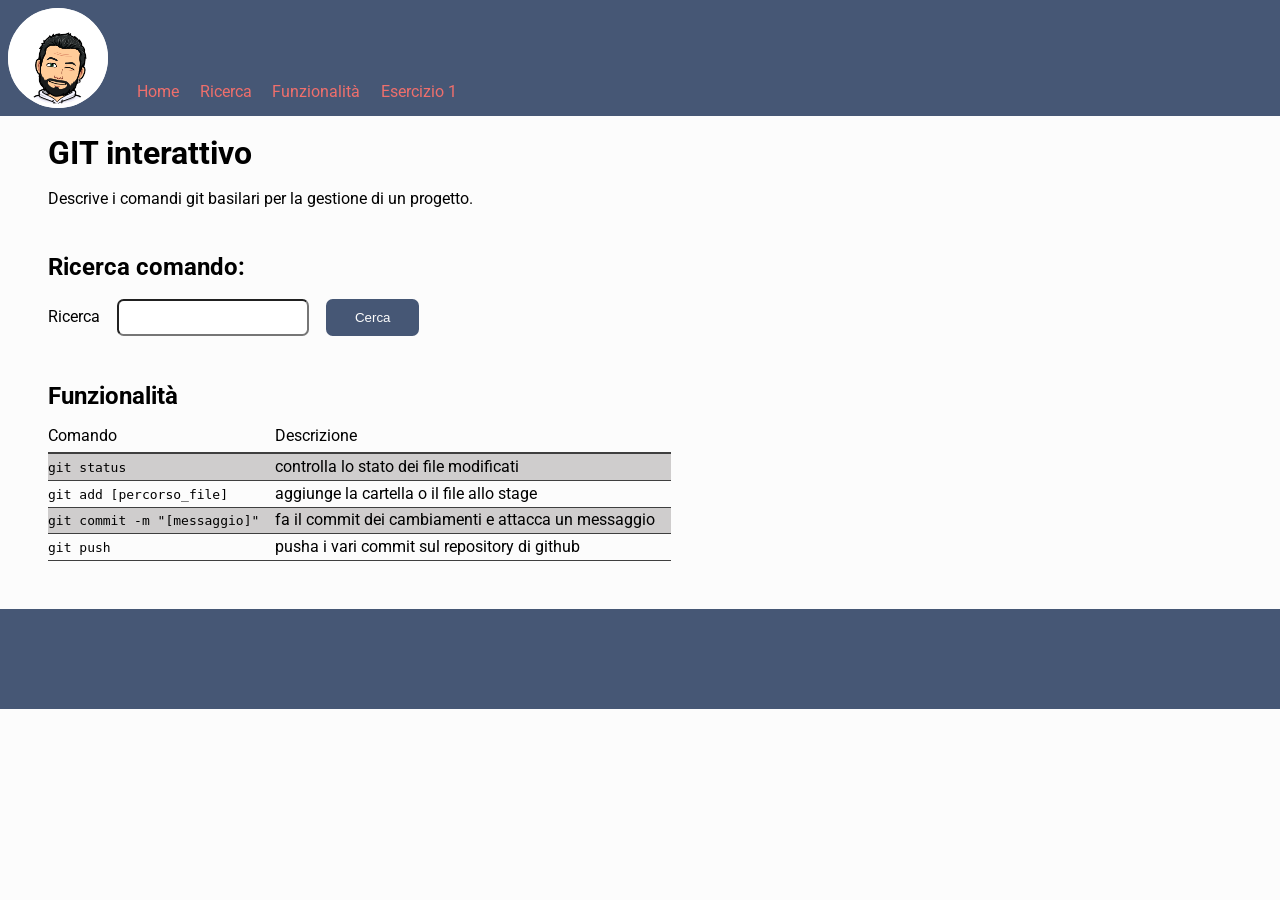
<file: index.html>
<!DOCTYPE html>
<html lang="it">
<head>
  <meta charset="UTF-8">
  <meta name="viewport" content="width=device-width, initial-scale=1.0">
  <!-- styles -->
  <link href="./styles/reset.css" rel="stylesheet">
  <link href="./styles/style.css" rel="stylesheet">
  <title>Nome Progetto</title>
</head>
<body>
  <header class="header">
    <div class="header__logo">
      <a href="index.html" title="vai alla homepage">
        <img src="./assets/images/avatar.png" class="header__logo-image" alt="avatar dell'autore">
      </a>
    </div>
    <nav class="header__navbar">
      <ul>
        <li>
          <a href="index.html" title="vai alla homepage" class="header__navbar-link">Home</a>
        </li>
        <li>
          <a href="#search" title="vai alla sezione ricerca" class="header__navbar-link">Ricerca</a>
        </li>
        <li>
          <a href="#functionality" title="" class="header__navbar-link">Funzionalit&agrave;</a>
        </li>
        <li>
          <a href="./esercizio1.html" title="" class="header__navbar-link">Esercizio 1</a>
        </li>
      </ul>
    </nav>
  </header>
  <main class="main-content">
    <h1>GIT interattivo</h1>
    <p>Descrive i comandi git basilari per la gestione di un progetto.</p>
    <section id="search" class="search">
      <h2>Ricerca comando:</h2>
      <form id="search-form">
        <label for="search-input">Ricerca</label>
        <input type="text" id="search-input" class="search__input">
        <button type="submit" class="search__button">Cerca</button>
      </form>
    </section>
    <section id="functionality">
      <h2>Funzionalità</h2>
      <table>
        <thead class="main__table-header" align="left" >
          <tr>
            <th>Comando</th>
            <th>Descrizione</th>
          </tr>
        </thead>
        <tbody class="main__table-body">
          <tr class="even">
            <td>
              <code>git status</code>
            </td>
            <td>
              controlla lo stato dei file modificati
            </td>
          </tr>
          <tr>
            <td>
              <code>git add [percorso_file]</code>
            </td>
            <td>
              aggiunge la cartella o il file allo stage
            </td>
          </tr>
          <tr class="even">
            <td>
              <code>git commit -m "[messaggio]"</code>
            </td>
            <td>
              fa il commit dei cambiamenti e attacca un messaggio
            </td>
          </tr>
          <tr>
            <td>
              <code>git push</code>
            </td>
            <td>
              pusha i vari commit sul repository di github
            </td>
          </tr>
        </tbody>
      </table>
    </section>
  </main>
  <footer class="footer">

  </footer>
</body>
</html>
</file>
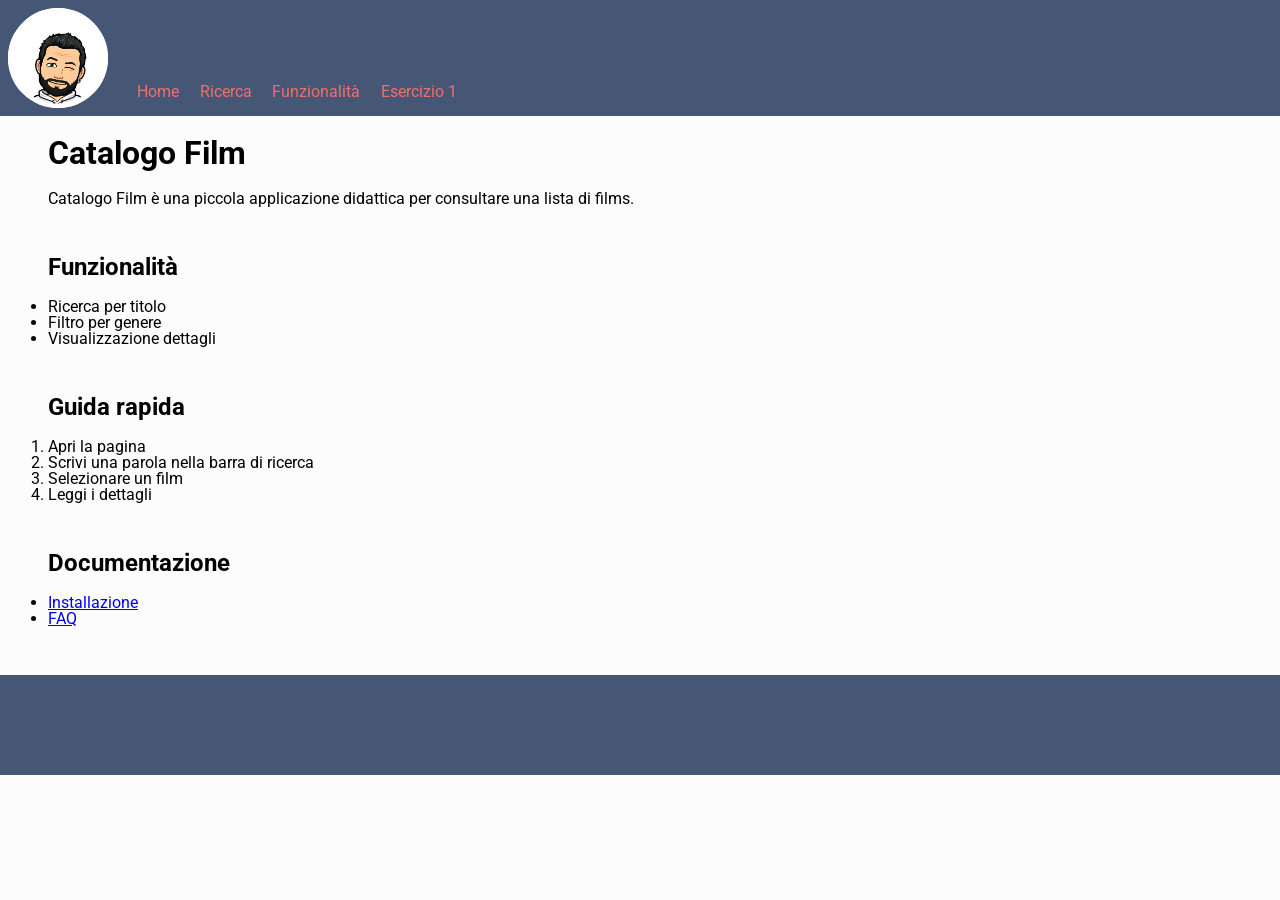
<file: esercizio1.html>
<!DOCTYPE html>
<html lang="it">
<head>
  <meta charset="UTF-8">
  <meta name="viewport" content="width=device-width, initial-scale=1.0">
  <!-- styles -->
  <link href="./styles/reset.css" rel="stylesheet">
  <link href="./styles/style.css" rel="stylesheet">
  <title>Nome Progetto</title>
</head>
<body>
  <header class="header">
    <div class="header__logo">
      <a href="index.html" title="vai alla homepage">
        <img src="./assets/images/avatar.png" class="header__logo-image" alt="avatar dell'autore">
      </a>
    </div>
    <nav class="header__navbar">
      <ul>
        <li>
          <a href="index.html" title="vai alla homepage" class="header__navbar-link">Home</a>
        </li>
        <li>
          <a href="#search" title="vai alla sezione ricerca" class="header__navbar-link">Ricerca</a>
        </li>
        <li>
          <a href="#functionality" title="" class="header__navbar-link">Funzionalit&agrave;</a>
        </li>
        <li>
          <a href="./esercizio1.html" title="" class="header__navbar-link">Esercizio 1</a>
        </li>
      </ul>
    </nav>
  </header>
  <main class="main-content">
    <h1>Catalogo Film</h1>
    <p>Catalogo Film &egrave; una piccola applicazione didattica per consultare una lista di films.</p>
    <section>
      <h2>Funzionalità</h2>
      <ul>
        <li>Ricerca per titolo</li>
        <li>Filtro per genere</li>
        <li>Visualizzazione dettagli</li>
      </ul>
    </section>
    <section>
      <h2>Guida rapida</h2>
      <ol>
        <li>Apri la pagina</li>
        <li>Scrivi una parola nella barra di ricerca</li>
        <li>Selezionare un film</li>
        <li>Leggi i dettagli</li>
      </ol>
    </section>
    <section>
      <h2>Documentazione</h2>
      <ul>
        <LI>
          <a href="./docs/installazione.md" title="vai a come installare l'applicazione">Installazione</a>
        </LI>
        <LI>
          <a href="./docs/faq.md" title="vai alle risposte sulle domande frequenti">FAQ</a>
        </LI>
      </ul>
    </section>
  </main>
  <footer class="footer">

  </footer>
</body>
</html>
</file>
<file: styles/style.css>
@import url('https://fonts.googleapis.com/css2?family=Roboto:ital,wght@0,100..900;1,100..900&display=swap');

:root {
    --color-primary: #465775;
    --color-primary-dark: #232e43;
    --color-secondary: #56E39F;
    --color-accent: #EF6F6C;
    --color-accent-dark: #bd4644;
    --color-light: #FCFCFC;
    --color-dark: #3F3F3F;
    --font-family-primary: "Roboto", sans-serif;
    --font-size: 1em;
}

body {
    background-color: var(--color-light);
    font-family: var(--font-family-primary);
}

.header {
    display: flex;
    align-items: flex-end;
    background-color: var(--color-primary);
    padding: .5em;
}

.header__logo {
    flex-grow: 0;
    width: 100px;
    height: 100px;
    background-color: var(--color-light);
    border-radius: 50%;   
}

.header__logo-image {
    width: 100px;
    height: 100px;
    border-radius: 50%;
    object-fit: cover;
}

.header__navbar {
    flex-grow: 1;
    padding-left: 1em;
}

.header__navbar ul {
    display: flex;
    list-style: none;
}

.header__navbar ul>li {
    margin-left: .3em;
    padding: .5em;
}

.header__navbar-link {
    color: var(--color-accent);
    text-decoration: none;
}

.header__navbar-link:hover {
    color: var(--color-accent-dark);
    -webkit-transition: .2s color;
    transition: .2s color;
}

.footer {
   background-color: var(--color-primary);
   height: 100px; 
}

.main-content {
    padding-inline: 3em;
}

.main-content section {
    margin-block: 3em;
}

.search__input,
.search__button {
    padding: 0.7em;
    border-radius: .5em;
}

.search__input {
    margin-left: 1em;
}

.search__button {
    background-color: var(--color-primary);
    border: 2px solid var(--color-primary);
    color: var(--color-light);
    padding-inline: 2em;
    margin-left: 1em;
}

.search__button:hover {
    opacity: .75;
}

table {
    border-collapse: collapse;
}

thead {
    border-bottom: 2px solid var(--color-dark);
    font-weight: semi-bold;
}

th { padding-bottom: .5em; }

tbody tr {
    border-bottom: 1px solid var(--color-dark);
}

tbody td {
    padding-block: .3em;
    padding-right: 1em;
}

.even {
    background-color: #cfcdcd;
}
</file>
